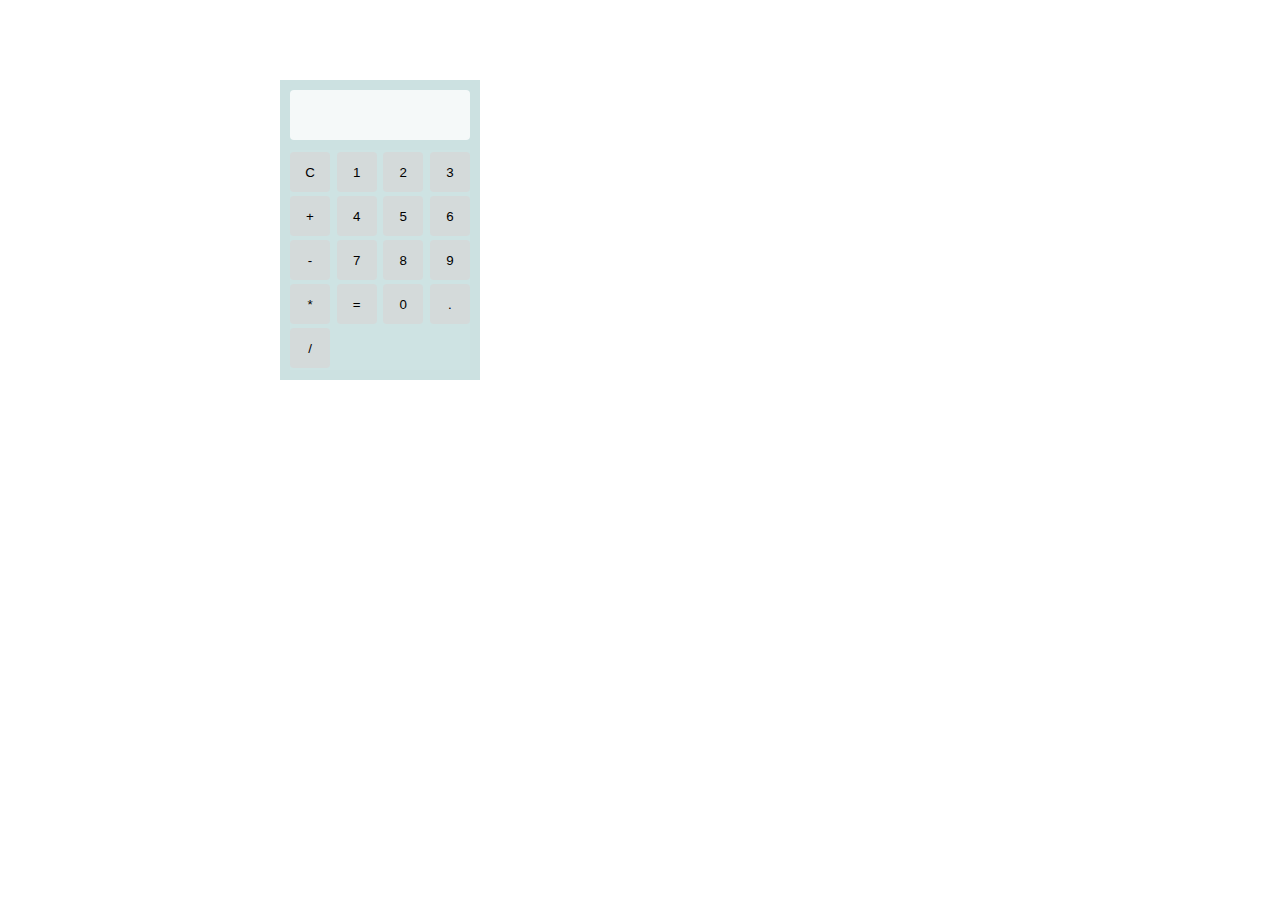
<file: calculator/index.html>
<!DOCTYPE html>
<html lang="en">
<head>
    <meta charset="UTF-8">
    <meta name="viewport" content="width=device-width, initial-scale=1.0">
    <title>Document</title>
    <link rel="stylesheet" href="style.css">
</head>
<body>
    
    <div id="calculator">
        <div id="display">
            
        </div>
        
        <div id="btncontainer">
            <button onclick="clearDisplay()" class="btn">C</button>
            <button onclick="appendValue('1')" class="btn">1</button> 
            <button onclick="appendValue('2')" class="btn">2</button>
            <button onclick="appendValue('3')" class="btn">3</button>
            <button onclick="appendValue('+')" class="btn">+</button>
            <button onclick="appendValue('4')" class="btn">4</button>
            <button onclick="appendValue('5')" class="btn">5</button>
            <button onclick="appendValue('6')" class="btn">6</button> 
            <button onclick="appendValue('-')" class="btn">-</button>
            <button onclick="appendValue('7')" class="btn">7</button>
            <button onclick="appendValue('8')" class="btn">8</button>
            <button onclick="appendValue('9')" class="btn">9</button>
            <button onclick="appendValue('*')" class="btn">*</button>
            <button onclick="calculate()" class="btn">=</button> 
            <button onclick="appendValue('0')" class="btn">0</button>
            <button onclick="appendValue('.')" class="btn">.</button>
            <button onclick="appendValue('/')" class="btn">/</button>
            
    
        </div>
        
       
    </div>
    <script src="script.js"></script>
</body>
</html>
</file>
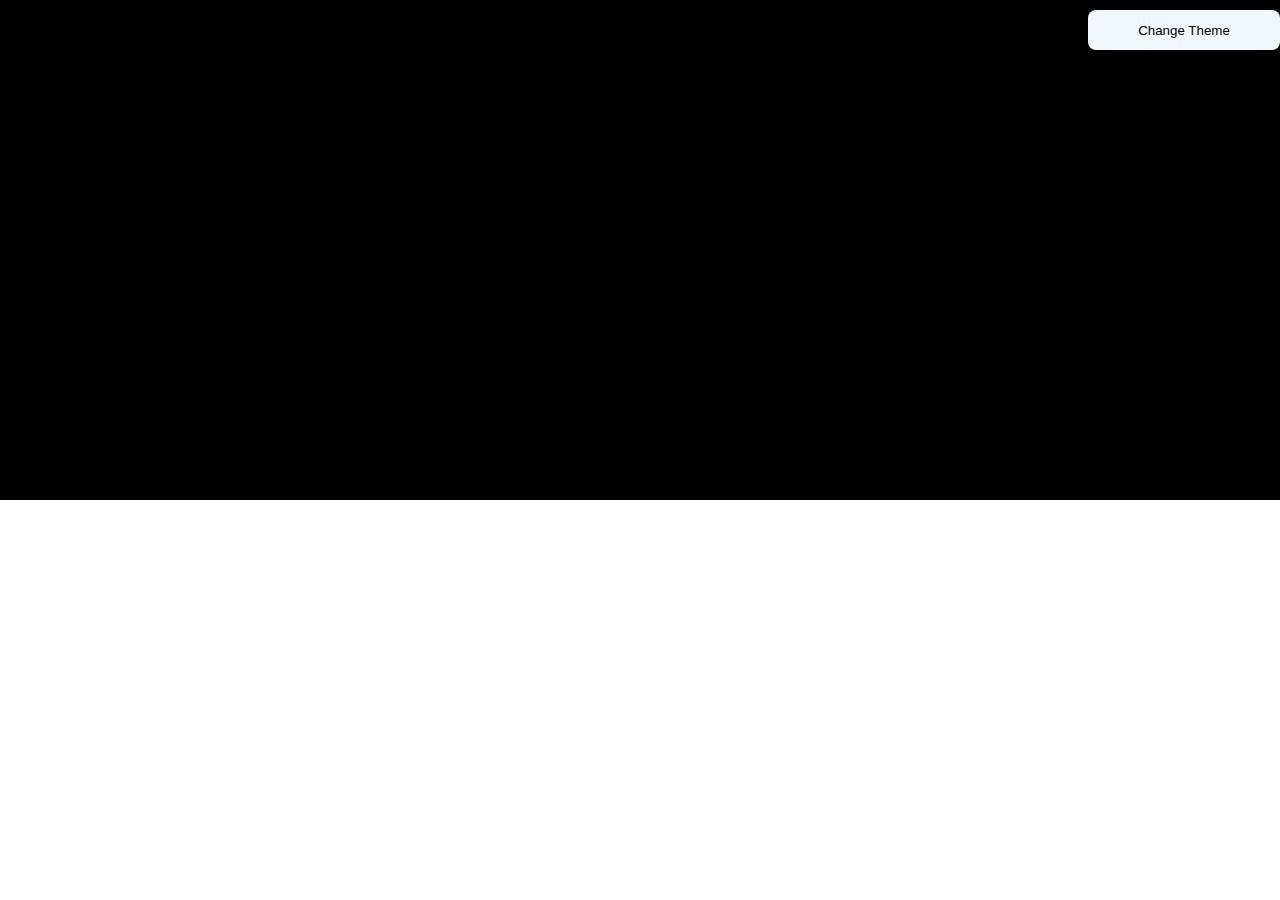
<file: practice/index.html>
<!DOCTYPE html>
<html lang="en">
<head>
    <meta charset="UTF-8">
    <meta name="viewport" content="width=device-width, initial-scale=1.0">
    <title>Document</title>
    <link rel="stylesheet" href="style.css">
</head>
<body>
<div id="container">
    <button id="btn" onclick="colorChange()">Change Theme</button>
</div>
    <script src="script.js"></script>
</body>
</html>
</file>
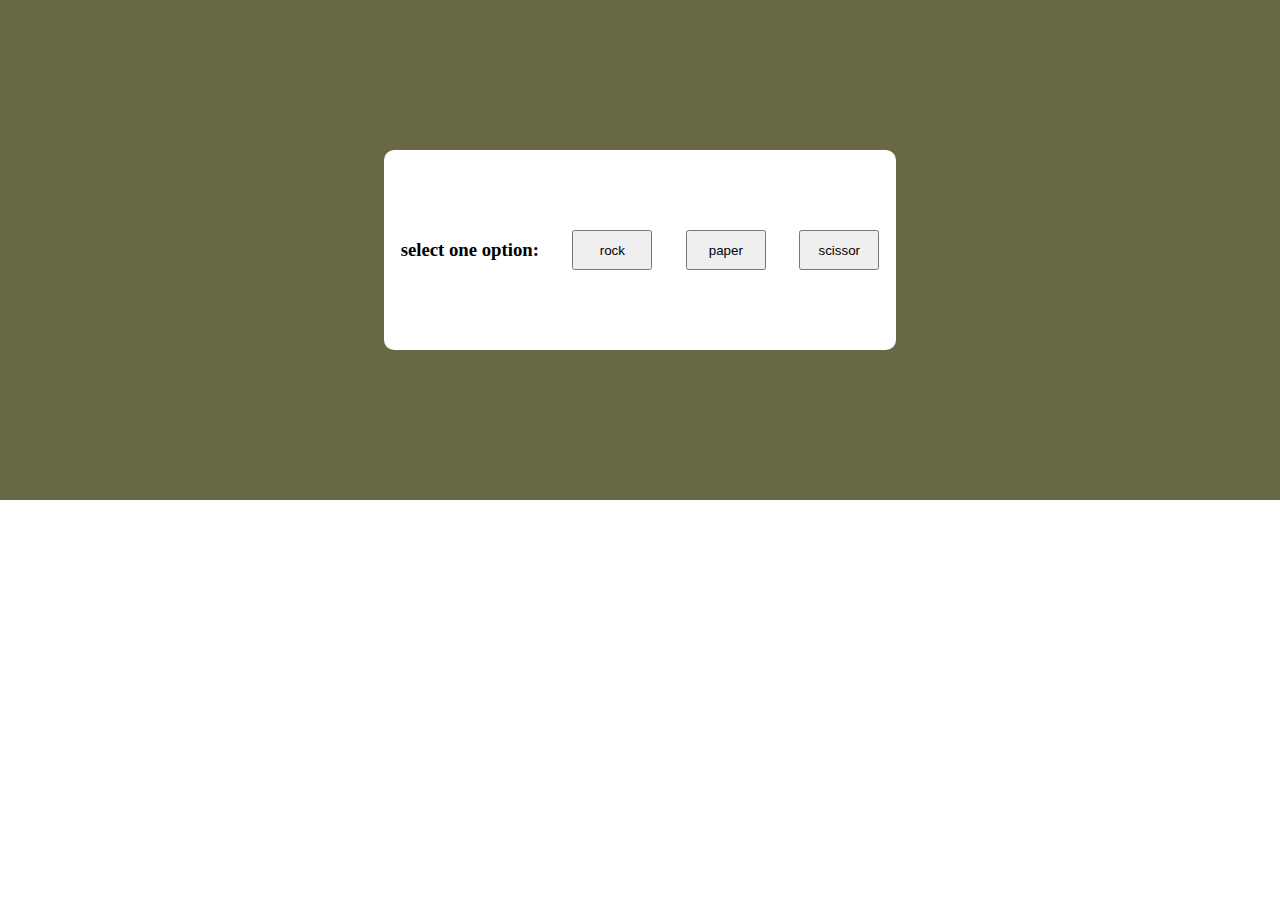
<file: practice/set2/index.html>
<!DOCTYPE html> 
<html lang="en">
<head>
    <meta charset="UTF-8">
    <meta name="viewport" content="width=device-width, initial-scale=1.0">
    <title>Document</title>
    <link rel="stylesheet" href="style.css">
</head>
<body>
    
    <div id="gamecontainer">
        
        <div id="optioncontainer">
    <h3>select one option:</h3>
                <button id="#rock" class="btns" onclick="userChoice('rock')">rock</button>
                <button id="#paper" class="btns" onclick="userChoice('paper')">paper</button>
                <button id="#scissor" class="btns" onclick="userChoice('scissor')">scissor</button>
                <div class="message"></div>
        </div>
       
    </div>
    
    <script src="script.js"></script>
</body>
</html>
</file>
<file: calculator/style.css>
*{
    margin: 0px;
    padding: 0px;
}
#calculator{
    margin: 80px;
    height: 300px;
    width: 200px;
    background-color: rgb(204, 225, 225);
    position: relative;
    left: 200px;
}
#display{
    height: 50px;
    width: 90%;
    background-color: rgb(255, 255, 255,0.8);
    margin:10px ;
    position: relative;
    top: 10px;
    
    border-radius: 4px;
}
#btncontainer{
    height: 220px;
    width:90% ;
    margin: 10px;
    background-color: rgb(215, 233, 233,0.2);
    position: relative;
    top: 10px;
    display: flex
;
    flex-wrap: wrap;
    justify-content: space-between;
    align-items: center;
}
.btn{
    height: 40px;
    width: 40px;
    background-color: rgb(223, 205, 205,0.4);
    box-shadow: rgb(223, 205, 205,0.1);
    border-radius: 4px;
    border: none;
}
</file>
<file: practice/style.css>
*{
    margin: 0px;
    padding: 0px;

}
#container{
    height: 500px;
    width: 100%;
    background-color: black;
}

#btn{
    height: 8%;
    width: 15%;
    position: relative;
    left: 85%;
    top: 10px;
    background-color: white;
    border-radius: 8px;
    border: none;
    background-color: aliceblue;
}
</file>
<file: practice/set2/style.css>
*{
    margin: 0px;
    padding: 0px;
}
#gamecontainer{
    height: 500px;
    width: 100%;
    background-color: rgb(104, 104, 70);
    display: flex;
    justify-content: center;
    align-items: center;
}
#optioncontainer{
    height: 200px;
    width: 40%;
    background-color: white;
    display: flex;
    flex-wrap: wrap;
    justify-content:space-around;
    align-items: center;
    border-radius: 10px;
}
.btns{
    height:40px ;
    width: 80px;

}
.btns:hover{
    background-color: rgb(165, 40, 190,0.6);
    border: none;
    border-radius: 6px;
    color: white;
}
.btns:active{
    background-color: rgb(165, 40, 190,1);
    border: none;
    border-radius: 6px;
    color: white;
}

.message{
    height: 60px;
    width: 300px;
    background-color: bisque;
    
    display: none;
}
</file>
